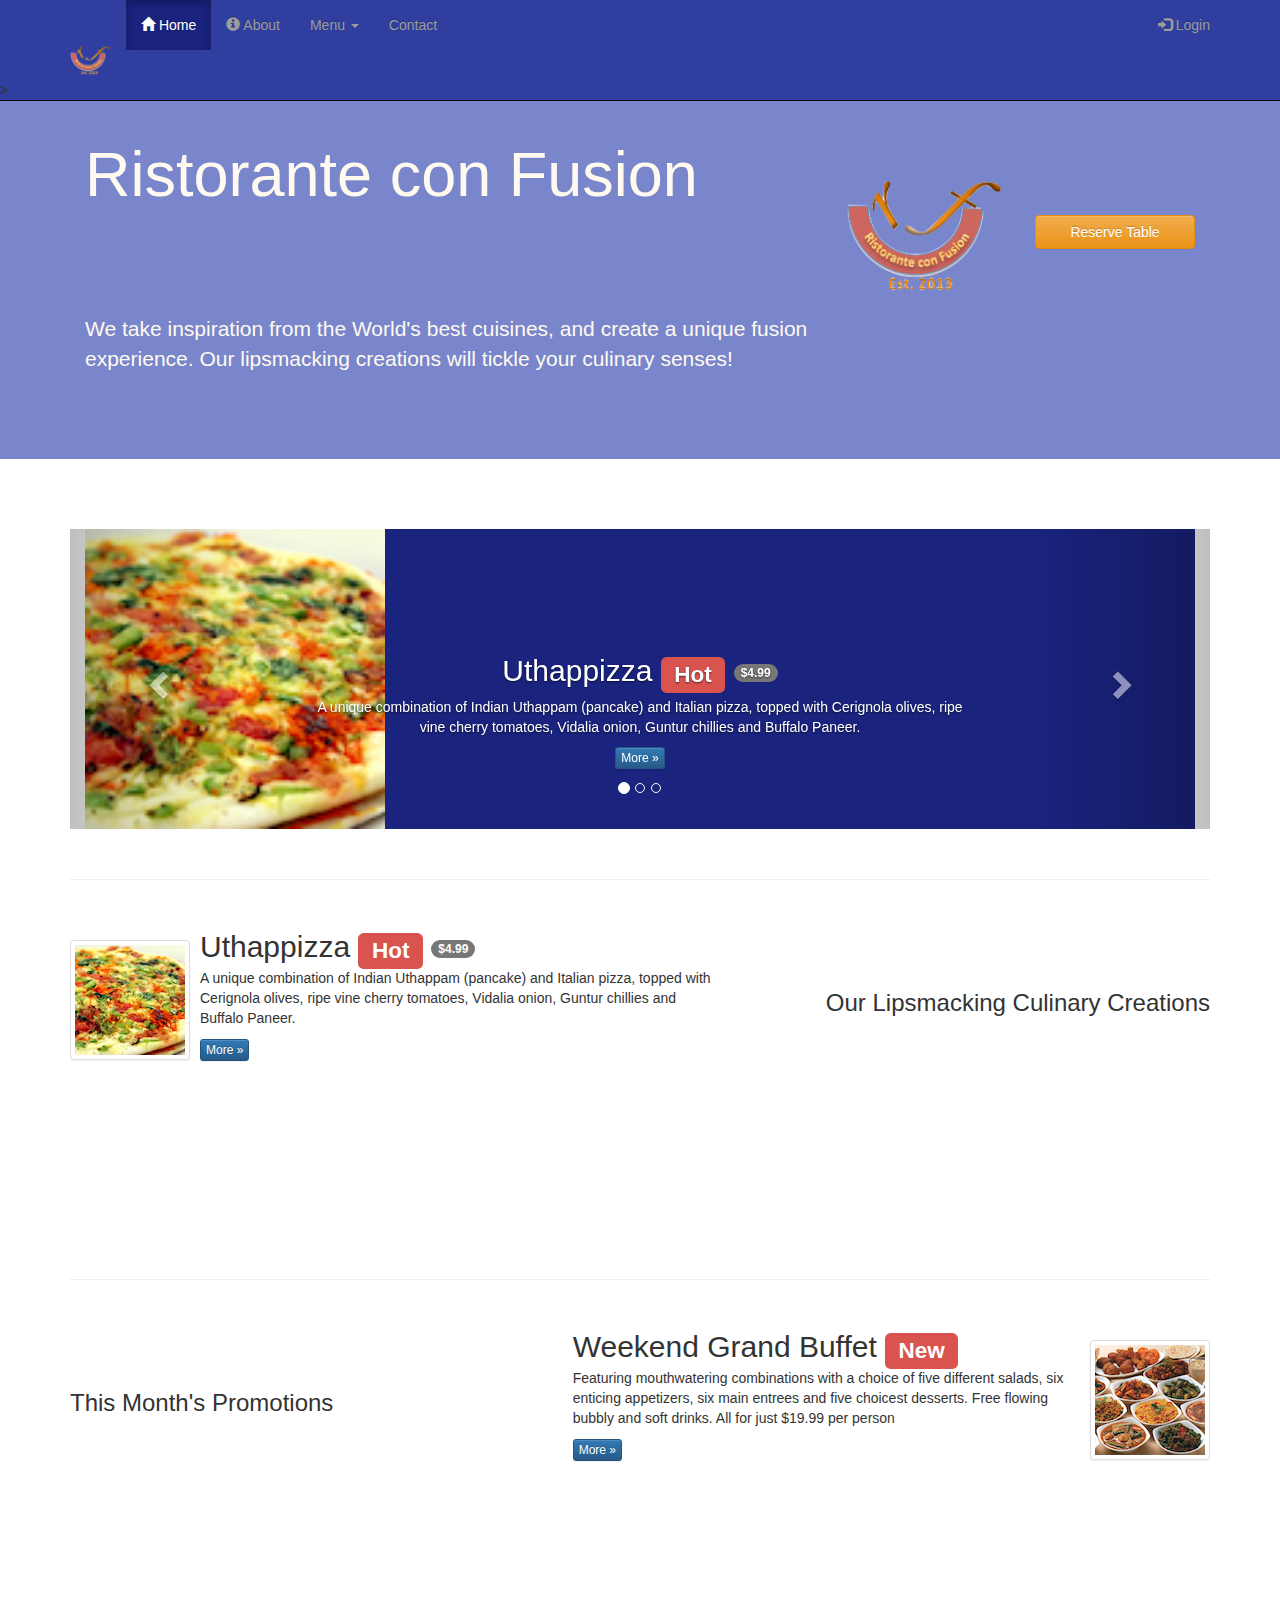
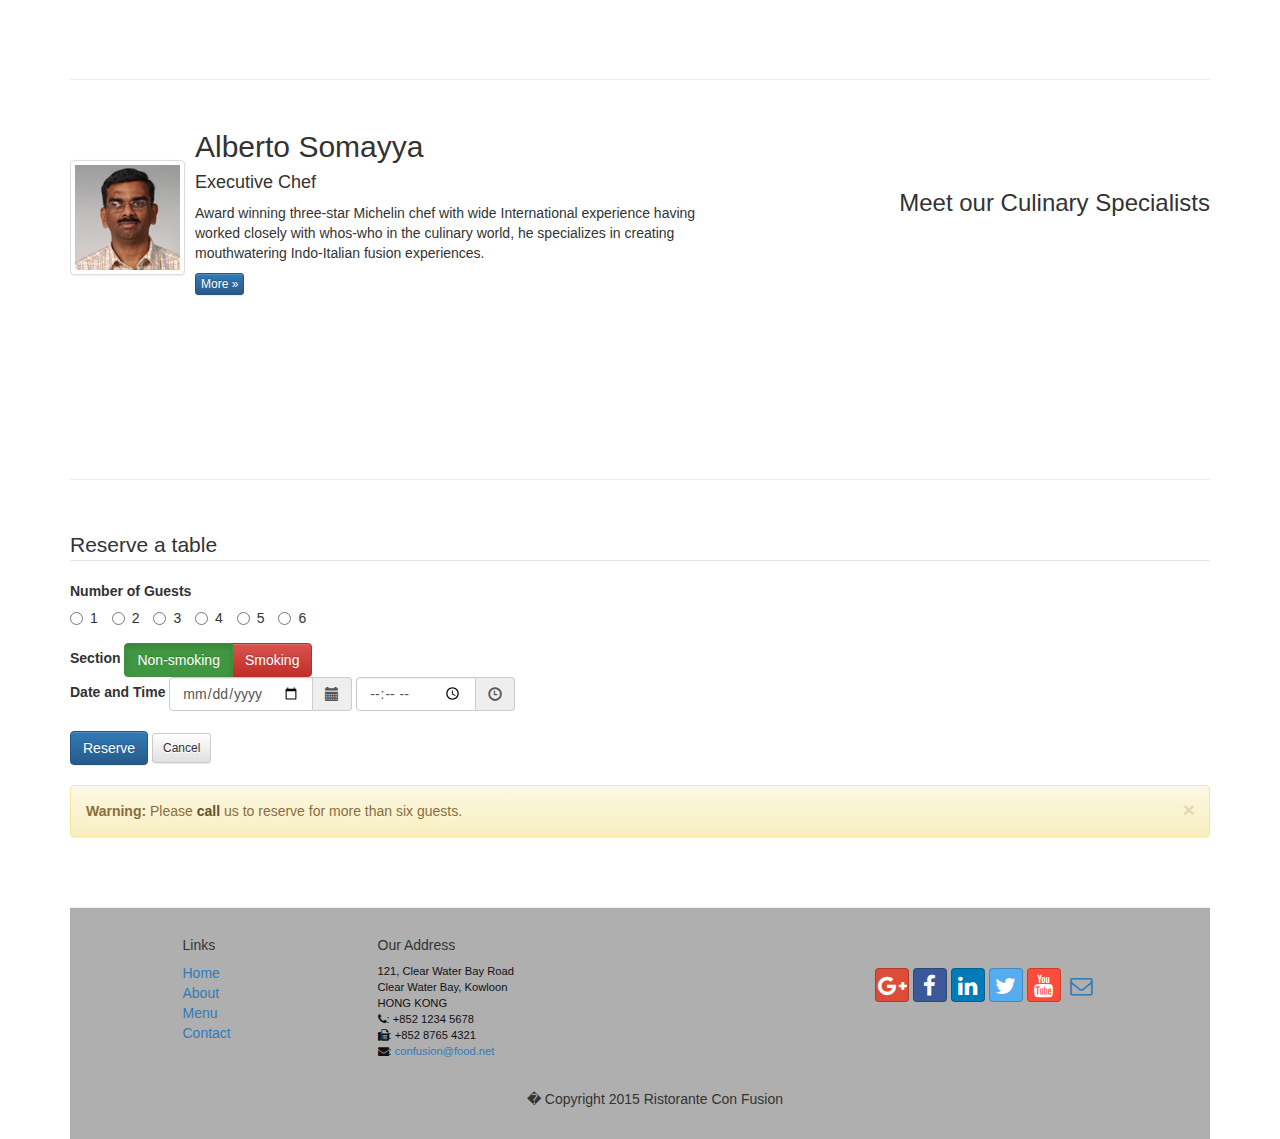
<file: index.html>
<!DOCTYPE html>
<html lang="en">

<head>
	<meta charset="utf-8">
    <meta http-equiv="X-UA-Compatible" content="IE=edge">
    <meta name="viewport" content="width=device-width, initial-scale=1">
    <title>Ristorante Con Fusion</title>
    <link href="css/bootstrap.min.css" rel="stylesheet">
    <link href="css/bootstrap-theme.min.css" rel="stylesheet">
    <link href="css/font-awesome.min.css" rel="stylesheet">
    <link href="css/bootstrap-social.css" rel="stylesheet">
    <link href="css/mystyles.css" rel="stylesheet">
</head>

<body>

    <nav class="navbar navbar-inverse navbar-fixed-top" role="navigation">
        <div class="container">
            <div class="navbar-header">
                <button type="button" class="navbar-toggle collapsed" data-toggle="collapse" data-target="#navbar" aria-expanded="false" aria-controls="navbar">
                    <span class="sr-only">Toggle navigation</span>
                    <span class="icon-bar"></span>
                    <span class="icon-bar"></span>
                    <span class="icon-bar"></span>
                </button>
                <p>&nbsp;</p>
                <p><a class="navbar-brand" href="index.html"><img src="img/logo.png" height=30 width=41></a></p>
            </div>
            <div id="navbar" class="navbar-collapse collapse">
                <ul class="nav navbar-nav">
                    <li class="active"><a href="index.html"><span class="glyphicon glyphicon-home" aria-hidden="true"></span> Home</a></li>
                    <li><a href="aboutus.html"><span class="glyphicon glyphicon-info-sign"
                         aria-hidden="true"></span> About</a></li>
                    <li class="dropdown">
                        <a href="#" class="dropdown-toggle" data-toggle="dropdown"
                         role="button" aria-haspopup="true" aria-expanded="false">
                         Menu <span class="caret"></span></a>
                        <ul class="dropdown-menu">
                            <li><a href="#">Appetizers</a></li>
                            <li><a href="#">Main Courses</a></li>
                            <li><a href="#">Desserts</a></li>
                            <li><a href="#">Drinks</a></li>
                            <li role="separator" class="divider"></li>
                            <li class="dropdown-header">Specials</li>
                            <li><a href="#">Lunch Buffet</a></li>
                            <li><a href="#">Weekend Brunch</a></li>
                        </ul>
                    </li>
                    <li><a href="contactus.html">Contact</a></li>
                </ul>
				<ul class='nav navbar-nav navbar-right'>
                	<li><a href="#" onclick="loadLogin()">
                    <span class="glyphicon glyphicon-log-in"></span> Login</a>
                    </li>
                </ul>
            </div>
        </div>>
    </nav>  

    <header class="jumbotron">

        <!-- Main component for a primary marketing message or call to action -->

        <div class="container">
        	
            <div class="row row-header">
                <div class="col-xs-12 col-sm-8">
                    <h1>Ristorante con Fusion</h1>
                    <p style="padding:40px;"></p>
                    <p>We take inspiration from the World's best cuisines, and create a unique fusion experience. Our lipsmacking creations will tickle your culinary senses!</p>
                </div>
                <div class="col-xs-12 col-sm-2">
                    <p style="padding:20px;"></p>
                    <img src="img/logo.png" class="img-responsive">
				</div>
				<div class="col-xs-12 col-sm-2">
					<p style="padding:40px;"></p>
                    
					<a class="btn btn-warning btn-block" role="button" href="#"
onclick="openModal()">Reserve Table</a>
                </div>
            </div>
        </div>
    </header><br>
		
    <div class="container">
    <div class="row row-content">
            	<div class="col-xs-12">
                	<div id="mycarousel" class="carousel slide" data-ride="carousel">
                    	<!-- Indicators -->
                			<ol class="carousel-indicators">
                    			<li data-target="#mycarousel" data-slide-to="0" class="active"></li>
                    			<li data-target="#mycarousel" data-slide-to="1"></li>
                    			<li data-target="#mycarousel" data-slide-to="2"></li>
               				 </ol>
                    	<div class="carousel-inner" role="listbox">
                        	<div class="item active">
                           		<img class="img-responsive"
                        		 src="img/uthappizza.png" alt="Uthappizza">
                        			<div class="carousel-caption">
                        		<h2>Uthappizza  <span class="label label-danger">Hot</span> <span class="badge">$4.99</span></h2>
                        		<p>A unique combination of Indian Uthappam (pancake) and
                          Italian pizza, topped with Cerignola olives, ripe vine
                          cherry tomatoes, Vidalia onion, Guntur chillies and
                          Buffalo Paneer.</p>
                       	 	<p><a class="btn btn-primary btn-xs" href="#">More &raquo;</a></p>
                        	</div>
                            </div>
                       		<div class="item">
                            	<img class="img-responsive" src="img/buffet.png" alt="Buffet"/>
                            	<div class="carousel-caption">
                        		<h2>Weekend Grand Buffet <span class="label label-danger label-xs">New</span></h2>
                                	<p>Featuring mouthwatering combinations with a choice of five different salads, six enticing appetizers, six main 			entrees and five choicest desserts. Free flowing bubbly and soft drinks. All for just $19.99 per person </p>
                					<p><a class="btn btn-primary btn-xs" href="#">More &raquo;</a></p>
                            	</div>
                            </div>
                            <div class="item">
                            	<img class="img-responsive" src="img/alberto.png" alt="Alberto Somaya"/>
                                <div class="carousel-caption">
                                 	<h2>Alberto Somayya</h2>
                        			<h4>Executive Chef</h4>
                        			<p>Award winning three-star Michelin chef with wide
                         International experience having worked closely with
                         whos-who in the culinary world, he specializes in
                          creating mouthwatering Indo-Italian fusion experiences.
                         			</p>
                        			<p><a class="btn btn-primary btn-xs" href="#">More &raquo;</a></p>
                                </div>
                            </div>
                        </div>
                    </div>
                              <!-- Controls -->
                <a class="left carousel-control" href="#mycarousel" role="button" data-slide="prev">
                    <span class="glyphicon glyphicon-chevron-left" aria-hidden="true"></span>
                    <span class="sr-only">Previous</span>
                </a>
                <a class="right carousel-control" href="#mycarousel" role="button" data-slide="next">
                    <span class="glyphicon glyphicon-chevron-right" aria-hidden="true"></span>
                    <span class="sr-only">Next</span>
                </a>
                </div>
            </div>
            
 
        <div class="row row-content">
            <div class="media">
                    <div class="media-left media-middle">
                        <a href="#"><img class="media-object img-thumbnail" src="img/uthappizza.png" alt="Uthappizza"></a>
                    </div>
                    <div class="media-body">
                        <h2 class="media-heading">Uthappizza <span class="label label-danger">Hot</span> <span class="badge">$4.99</span></h2>
                        <p>A unique combination of Indian Uthappam (pancake) and
                          Italian pizza, topped with Cerignola olives, ripe vine
                          cherry tomatoes, Vidalia onion, Guntur chillies and
                          Buffalo Paneer.</p>
                        <p><a class="btn btn-primary btn-xs" href="#">More &raquo;</a></p>
                    </div>
				<div class="media-body">
					<p style="padding:20px;"></p>
					<h3 align=right>Our Lipsmacking Culinary Creations</h3>
				</div>
			</div>
        </div>

		<div class="row row-content">
        <div class="media">
            <div class="media-body">
				<p style="padding:20px;"></p>
                <h3>This Month's Promotions</h3>
            </div>
            <div class="media-body">
                <h2 class="media-heading">Weekend Grand Buffet <span class="label label-danger">New</span></h2>
				<p>Featuring mouthwatering combinations with a choice of five different salads, six enticing appetizers, six main entrees and five choicest desserts. Free flowing bubbly and soft drinks. All for just $19.99 per person </p>
                <p><a class="btn btn-primary btn-xs" href="#">More &raquo;</a></p>
            </div>
			<div class="media-right media-middle">
                <a href="#"><img class="media-object img-thumbnail" src="img/buffet.png" alt="Buffet"></a>
            </div>
        </div>
		</div>
		
        <div class="row row-content">
		<div class="media">
                    <div class="media-left media-middle">
                        <a href="#">
                        <img class="media-object img-thumbnail"
                         src="img/alberto.png" alt="Alberto Somayya">
                        </a>
                    </div>
                    <div class="media-body">
                        <h2 class="media-heading">Alberto Somayya</h2>
                        <h4>Executive Chef</h4>
                        <p>Award winning three-star Michelin chef with wide
                         International experience having worked closely with
                         whos-who in the culinary world, he specializes in
                          creating mouthwatering Indo-Italian fusion experiences.
                         </p>
                        <p><a class="btn btn-primary btn-xs" href="#">More &raquo;</a></p>
                    </div>
					<div class="media-body">
						<p style="padding:20px;"></p>
						<h3 align=right>Meet our Culinary Specialists</h3>
					</div>
                </div>
        </div>
      <div class="row row-content">
       <form>
       				<legend> Reserve a table </legend>
          			<label for="#numberOfGuests">Number of Guests</label>			
					<div id="numberOfGuests" class="form-group">										
						<label class="radio-inline">
						<input type="radio" name="optionsRadios" id="optionsRadios1" value="option1">1
						</label>	
						
						<label class="radio-inline">
						<input type="radio" name="optionsRadios" id="optionsRadios2" value="option2">2
						</label>	
					
						<label class="radio-inline">
						<input type="radio" name="optionsRadios" id="optionsRadios3" value="option3">3
						</label>	
						
						<label class="radio-inline">
						<input type="radio" name="optionsRadios" id="optionsRadios4" value="option4">4
						</label>	
					
						<label class="radio-inline">
						<input type="radio" name="optionsRadios" id="optionsRadios5" value="option5">5
						</label>	
					
						<label class="radio-inline">
						<input type="radio" name="optionsRadios" id="optionsRadios6" value="option6">6
						</label>	
					</div>
                    <label for="#section">Section</label>
                    <div id="section" class="btn-group" data-toggle="buttons">
  						<label class="btn btn-success active">
    						<input type="checkbox" autocomplete="off" checked> Non-smoking
  						</label>
  						<label class="btn btn-danger">
    						<input type="checkbox" autocomplete="off"> Smoking
  						</label>
					</div>
                    
					<div id="dateAndTime" class="form-inline">
                    <label for="#dateAndTime">Date and Time</label>
                     <div class="input-group">							
						<input type="date" class="form-control" id="date" placeholder="Date">
                        <div class="input-group-addon"><span class="glyphicon glyphicon-calendar" aria-hidden="true"></span></div>
                    </div>
                    <div class="input-group">					
						<input type="time" class="form-control" id="time" placeholder="Time">
                        <div class="input-group-addon"><span class="glyphicon glyphicon-time" aria-hidden="true"></span></div>
                    </div>
					</div>
					<br>
					<button	type="submit" class="btn btn-primary">Reserve</button>
                    <button type="button" class="btn btn-default btn-sm"
                       data-dismiss="modal">Cancel</button>
				</form><br>
				<div class="alert alert-warning alert-dismissible" role="alert" >
					<button type="button" class="close" data-dismiss="alert" aria-label="Close"><span aria-hidden="true">&times;</span></button>
					<strong>Warning:</strong> Please <a	href="tel:+85212345678"	class="alert-link">call</a> us to reserve for more than six guests.
				</div>
			</div>	
		<footer class="row-footer">
        <div class="container">
            <div class="row">             
                <div class="col-xs-5 col-xs-offset-1 col-sm-2 col-sm-offset-1">
                    <h5>Links</h5>
                    <ul class="list-unstyled">
                        <li><a href="index.html">Home</a></li>
                        <li><a href="#">About</a></li>
                        <li><a href="#">Menu</a></li>
                        <li><a href="#">Contact</a></li>
                    </ul>
                </div>
                <div class="col-xs-6 col-sm-5">
                    <h5>Our Address</h5>
                    <address>
		              121, Clear Water Bay Road<br>
		              Clear Water Bay, Kowloon<br>
		              HONG KONG<br>
		              <i class="fa fa-phone"></i>: +852 1234 5678<br>
		              <i class="fa fa-fax"></i>: +852 8765 4321<br>
		              <i class="fa fa-envelope"></i>: 
                        <a href="mailto:confusion@food.net">confusion@food.net</a>
		           </address>
                </div>
                <div class="col-xs-12 col-sm-4">
                    <div class="nav navbar-nav" style="padding: 40px 10px;">
                        <a class="btn btn-social-icon btn-google-plus" href="http://google.com/+"><i class="fa fa-google-plus"></i></a>
                        <a class="btn btn-social-icon btn-facebook" href="http://www.facebook.com/profile.php?id="><i class="fa fa-facebook"></i></a>
                        <a class="btn btn-social-icon btn-linkedin" href="http://www.linkedin.com/in/"><i class="fa fa-linkedin"></i></a>
                        <a class="btn btn-social-icon btn-twitter" href="http://twitter.com/"><i class="fa fa-twitter"></i></a>
                        <a class="btn btn-social-icon btn-youtube" href="http://youtube.com/"><i class="fa fa-youtube"></i></a>
                        <a class="btn btn-social-icon" href="mailto:"><i class="fa fa-envelope-o"></i></a>
                    </div>
                </div>
                <div class="col-xs-12">
                    <p style="padding:10px;"></p>
                    <p align=center>� Copyright 2015 Ristorante Con Fusion</p>
                </div>
            </div>
        </div>
    </footer>

</html>
</file>
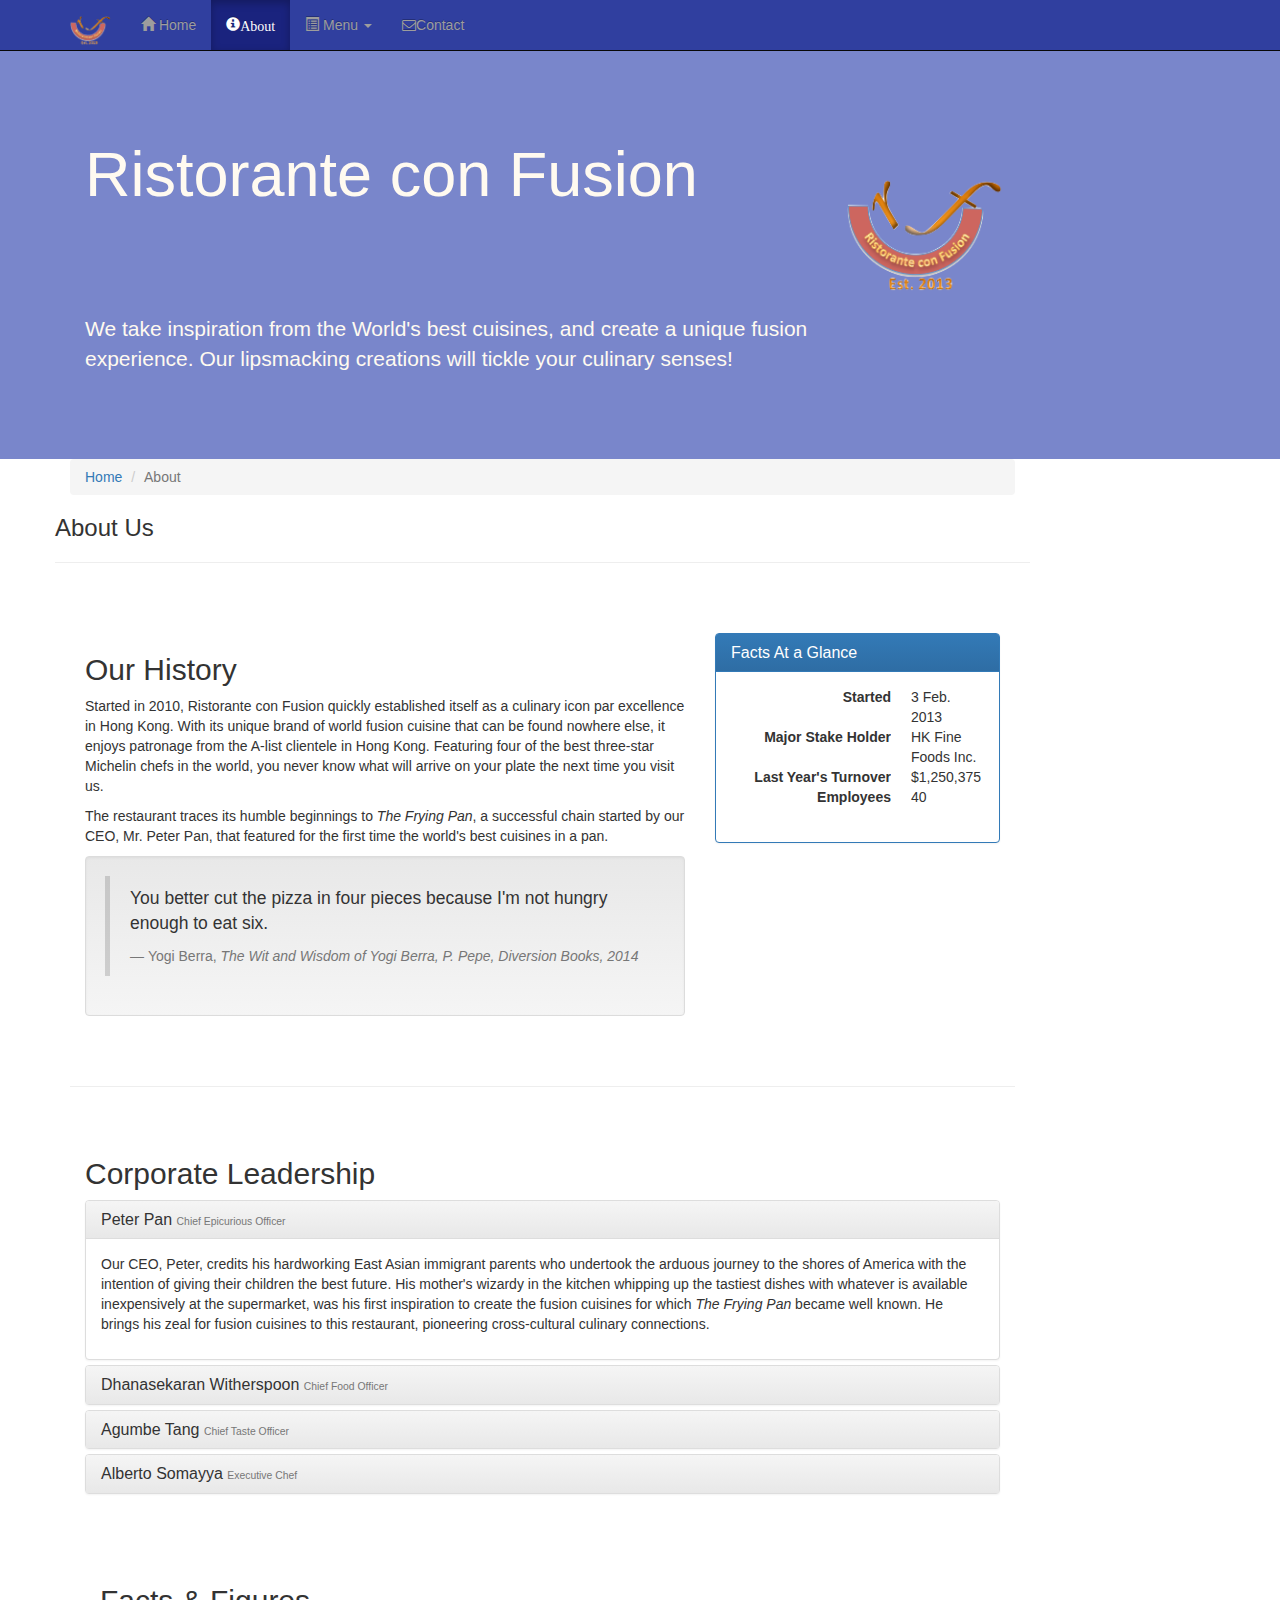
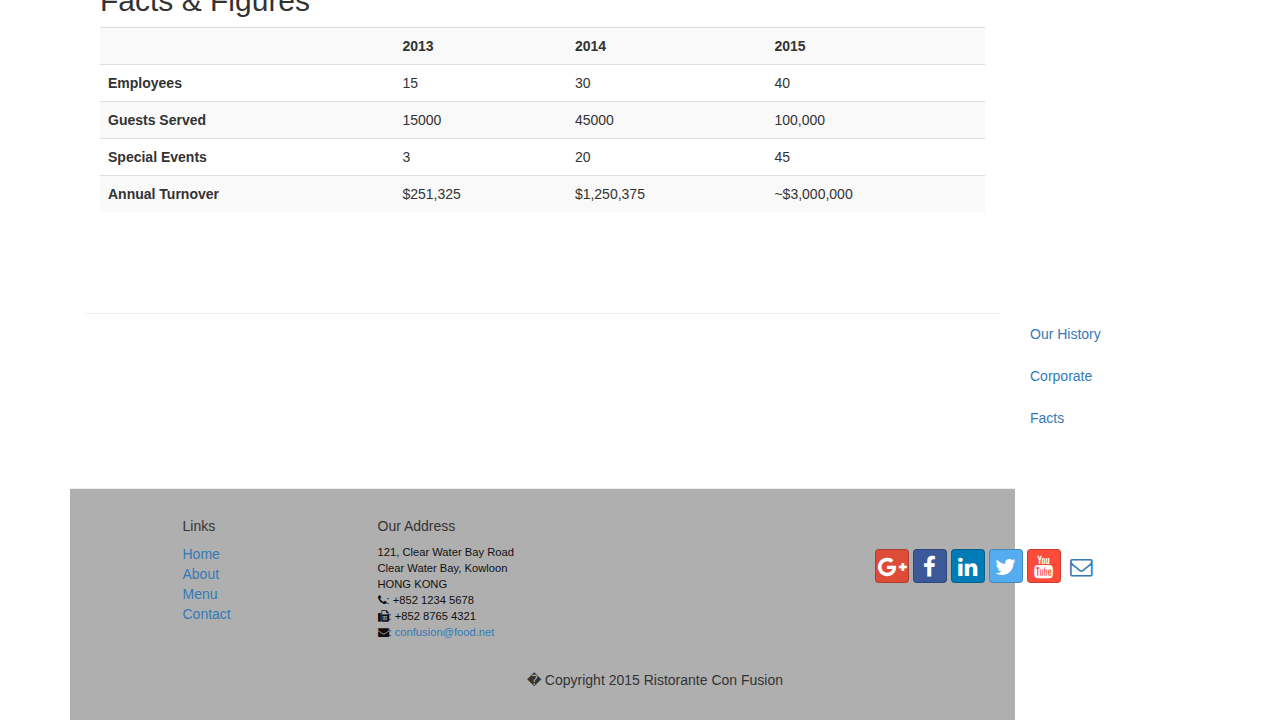
<file: aboutus.html>
<!DOCTYPE html>
<html lang="en">

<head>
  <meta charset="utf-8">
  <meta http-equiv="X-UA-Compatible" content="IE=edge">
  <meta name="viewport" content="width=device-width,initial-scale=1">
    <title>Ristorante Con Fusion</title>
    <link href="css/bootstrap.min.css" rel="stylesheet">
    <link href="css/bootstrap-theme.min.css" rel="stylesheet">
    <link href="css/font-awesome.min.css" rel="stylesheet">
    <link href="css/bootstrap-social.css" rel="stylesheet">
    <link href="css/mystyles.css" rel="stylesheet">

    <!-- HTML5 shim and Respond.js for IE8 support of HTML5 elements and media queries -->
    <!-- WARNING: Respond.js doesn't work if you view the page via file:// -->
    <!--[if lt IE 9]>
      <script src="https://oss.maxcdn.com/html5shiv/3.7.2/html5shiv.min.js"></script>
      <script src="https://oss.maxcdn.com/respond/1.4.2/respond.min.js"></script>
    <![endif]-->
</head>

<body data-spy="scroll" data-target="#myScrollspy" data-offset="200">
    <nav class="navbar navbar-inverse navbar-fixed-top" role="navigation">
        <div class="container">
            <div class="navbar-header">
                <button type="button" class="navbar-toggle collapsed" data-toggle="collapse" data-target="#navbar" aria-expanded="false" aria-controls="navbar">
                    <span class="sr-only">Toggle navigation</span>
                    <span class="icon-bar"></span>
                    <span class="icon-bar"></span>
                    <span class="icon-bar"></span>
                </button>
             <a class="navbar-brand" href="index.html"><img src="img/logo.png" height=30 width=41/></a>
            </div>
            <div id="navbar" class="navbar-collapse collapse">
                <ul class="nav navbar-nav">
                    <li><a href="index.html"><span class="glyphicon glyphicon-home"
                         aria-hidden="true"></span> Home</a></li>
                    <li class="active"><a href="aboutus.html"><span class="glyphicon glyphicon-info-sign" aria-hidden="true">About</span></a></li>
                    <li class="dropdown">
                        <a href="#" class="dropdown-toggle" data-toggle="dropdown"
                         role="button" aria-haspopup="true" aria-expanded="false"><span class="glyphicon glyphicon-list-alt"></span>
                         Menu <span class="caret"></span></a>
                        <ul class="dropdown-menu">
                            <li><a href="#">Appetizers</a></li>
                            <li><a href="#">Main Courses</a></li>
                            <li><a href="#">Desserts</a></li>
                            <li><a href="#">Drinks</a></li>
                            <li role="separator" class="divider"></li>
                            <li class="dropdown-header">Specials</li>
                            <li><a href="#">Lunch Buffet</a></li>
                            <li><a href="#">Weekend Brunch</a></li>
                        </ul>
                    </li>
                    <li><a href="contactus.html"><i class="fa fa-envelope-o"></i>Contact</a></li>
                </ul>
            </div>
        </div>
    </nav>  
    <header class="jumbotron">

        <!-- Main component for a primary marketing message or call to action -->

        <div class="container">
            <div class="row row-header">
                <div class="col-xs-12 col-sm-8">
                    <h1>Ristorante con Fusion</h1>
                    <p style="padding:40px;"></p>
                    <p>We take inspiration from the World's best cuisines, and create a unique fusion experience. Our lipsmacking creations will tickle your culinary senses!</p>
                </div>
                <div class="col-xs-12 col-sm-2">
                    <p style="padding:20px;"></p>
                    <img src="img/logo.png" class="img-responsive">
                </div>
                </div>
            </div>
        </div>
    </header>

    <div class="container">
    	<div class="row">
 			<div class="col-xs-12 col-sm-10">
        		<div class="row">
            		<div class="col-xs-12">
                <ol class="breadcrumb">
  		<li><a href="index.html">Home</a></li>
  		<li class="active">About</li>
	</ol>
            </div>
      		
               <h3>About Us</h3>
               <hr>
            </div>
        
 
        <div id="history" class="row row-content">
			<div class="col-xs-12 col-sm-6 col-lg-8">
            	<div>
                <h2>Our History</h2>
                <p>Started in 2010, Ristorante con Fusion quickly established itself as a culinary icon par excellence in Hong Kong. With its unique brand of world fusion cuisine that can be found nowhere else, it enjoys patronage from the A-list clientele in Hong Kong.  Featuring four of the best three-star Michelin chefs in the world, you never know what will arrive on your plate the next time you visit us.</p>
                <p>The restaurant traces its humble beginnings to <em>The Frying Pan</em>, a successful chain started by our CEO, Mr. Peter Pan, that featured for the first time the world's best cuisines in a pan.</p>
            	</div>
           
                <div class="well">
                    <blockquote>
                        <p>You better cut the pizza in four pieces because
                            I'm not hungry enough to eat six.</p>
                        <footer>Yogi Berra,
                          <cite>The Wit and Wisdom of Yogi Berra,
                            P. Pepe, Diversion Books, 2014</cite>
                        </footer>
                    </blockquote>
                </div>
			</div>
            <div class="col-xs-12 col-sm-6 col-lg-4">
               <div class="panel panel-primary">
                    <div class="panel-heading">
                        <h3 class="panel-title">Facts At a Glance</h3>
                    </div>
                    <div class="panel-body">
                        <dl class="dl-horizontal">
                            <dt>Started</dt>
                            <dd>3 Feb. 2013</dd>
                            <dt>Major Stake Holder</dt>
                            <dd>HK Fine Foods Inc.</dd>
                            <dt>Last Year's Turnover</dt>
                            <dd>$1,250,375</dd>
                            <dt>Employees</dt>
                            <dd>40</dd>
                       </dl>
                    </div>
                </div>
             </div>
       </div>
	
    

        <div id="corporate" class="row row-content">
	<div class="col-xs-12">
            <div>
                <h2>Corporate Leadership</h2>
                
              <div class="panel-group" id="accordion" role="tablist" aria-multiselectable="true">
              		<div class="panel panel-default">
                        <div class="panel-heading" role="tab" id="headingPeter">
                            <h3 class="panel-title">
                                <a role="button" data-toggle="collapse"
                                     data-parent="#accordion" href="#peter"
                                     aria-expanded="true" aria-controls="peter">
                                    Peter Pan <small>Chief Epicurious Officer</small></a>
                            </h3>
                        </div>
                        <div role="tabpanel" class="panel-collapse collapse in"
                             id="peter"    aria-labelledby="headingPeter">
                            <div class="panel-body">
                <p>Our CEO, Peter, credits his hardworking East Asian immigrant parents who undertook the arduous journey to the shores of America with the intention of giving their children the best future. His mother's wizardy in the kitchen whipping up the tastiest dishes with whatever is available inexpensively at the supermarket, was his first inspiration to create the fusion cuisines for which <em>The Frying Pan</em> became well known. He brings his zeal for fusion cuisines to this restaurant, pioneering cross-cultural culinary connections.</p>
                </div>
               </div
               >
              </div>
                <div class="panel panel-default">
                        <div class="panel-heading" role="tab" id="headingDanny">
                            <h3 class="panel-title">
                                <a class="collapsed" role="button" data-toggle="collapse"
                                     data-parent="#accordion" href="#danny"
                                     aria-expanded="false" aria-controls="danny">Dhanasekaran Witherspoon <small>Chief Food Officer</small></a>
                                     </h3>
                        </div>
                  <div role="tabpanel" class="panel-collapse collapse"
                             id="danny"    aria-labelledby="headingDanny">
                            <div class="panel-body">
                <p>Our CFO, Danny, as he is affectionately referred to by his colleagues, comes from a long established family tradition in farming and produce. His experiences growing up on a farm in the Australian outback gave him great appreciation for varieties of food sources. As he puts it in his own words, <em>Everything that runs, wins, and everything that stays, pays!</em></p>
              </div>
            </div>
          </div>
               <div class="panel panel-default">
                        <div class="panel-heading" role="tab" id="headingAgumbe">
                            <h3 class="panel-title">
                                <a class="collapsed" role="button" data-toggle="collapse"
                                     data-parent="#accordion" href="#agumbe"
                                     aria-expanded="false" aria-controls="agumbe">
                                    Agumbe Tang <small>Chief Taste Officer</small></a>
                            </h3>
                        </div>
                        <div role="tabpanel" class="panel-collapse collapse"
                             id="agumbe"    aria-labelledby="headingAgumbe">
                            <div class="panel-body">
                <p>Blessed with the most discerning gustatory sense, Agumbe, our CFO, personally ensures that every dish that we serve meets his exacting tastes. Our chefs dread the tongue lashing that ensues if their dish does not meet his exacting standards. He lives by his motto, <em>You click only if you survive my lick.</em></p>
                </div>
               </div>
              </div>
                <div class="panel panel-default">
                        <div class="panel-heading" role="tab" id="headingAlberto">
                            <h3 class="panel-title">
                                <a class="collapsed" role="button" data-toggle="collapse"
                                     data-parent="#accordion" href="#alberto"
                                     aria-expanded="false" aria-controls="alberto">
                                    Alberto Somayya <small>Executive Chef</small></a>
                            </h3>
                        </div>
                        <div role="tabpanel" class="panel-collapse collapse"
                             id="alberto"    aria-labelledby="headingAlberto">
                            <div class="panel-body">
                <p>Award winning three-star Michelin chef with wide International experience having worked closely with whos-who in the culinary world, he specializes in creating mouthwatering Indo-Italian fusion experiences. He says, <em>Put together the cuisines from the two craziest cultures, and you get a winning hit! Amma Mia!</em></p>
                	</div>
            	</div>
              </div>
            </div>
 <div id="facts" class="row row-content">
            <div class="col-xs-12">
                <h2>Facts &amp; Figures</h2>
                 <div class="table-responsive">
                <table class="table table-striped">
                    <tr>
                        <td>&nbsp;</td>
                        <th>2013</th>
                        <th>2014</th>
                        <th>2015</th>
                    </tr>
                    <tr>
                        <th>Employees</th>
                        <td>15</td>
                        <td>30</td>
                        <td>40</td>
                    </tr>
                    <tr>
                        <th>Guests Served</th>
                        <td>15000</td>
                        <td>45000</td>
                        <td>100,000</td>
                    </tr>
                    <tr>
                        <th>Special Events</th>
                        <td>3</td>
                        <td>20</td>
                        <td>45</td>
                    </tr>
                    <tr>
                        <th>Annual Turnover</th>
                        <td>$251,325</td>
                        <td>$1,250,375</td>
                        <td>~$3,000,000</td>
                    </tr>
                </table>
                </div>
            </div>
         </div>
   	</div>
       <nav class="hidden-xs col-sm-2 col-sm-push-12" id="myScrollspy">
            <ul class="nav nav-pills nav-stacked" data-spy="affix" data-offset-top="400">
                <li><a href="#history">Our History</a></li>
                <li><a href="#corporate">Corporate</a></li>
                <li><a href="#facts">Facts</a></li>
            </ul>
        </nav>
  </div> 
       
</div>

    <footer class="row-footer">
        <div class="container">
            <div class="row">             
                <div class="col-xs-5 col-xs-offset-1 col-sm-2 col-sm-offset-1">
                    <h5>Links</h5>
                    <ul class="list-unstyled">
                        <li><a href="index.html">Home</a></li>
                        <li><a href="aboutus.html">About</a></li>
                        <li><a href="#">Menu</a></li>
                        <li><a href="#">Contact</a></li>
                    </ul>
                </div>
                <div class="col-xs-6 col-sm-5">
                    <h5>Our Address</h5>
                    <address>
		              121, Clear Water Bay Road<br>
		              Clear Water Bay, Kowloon<br>
		              HONG KONG<br>
		              <i class="fa fa-phone"></i>: +852 1234 5678<br>
		              <i class="fa fa-fax"></i>: +852 8765 4321<br>
		              <i class="fa fa-envelope"></i>: 
                        <a href="mailto:confusion@food.net">confusion@food.net</a>
		           </address>
                </div>
                <div class="col-xs-12 col-sm-4">
                    <div class="nav navbar-nav" style="padding: 40px 10px;">
                        <a class="btn btn-social-icon btn-google-plus" href="http://google.com/+"><i class="fa fa-google-plus"></i></a>
                        <a class="btn btn-social-icon btn-facebook" href="http://www.facebook.com/profile.php?id="><i class="fa fa-facebook"></i></a>
                        <a class="btn btn-social-icon btn-linkedin" href="http://www.linkedin.com/in/"><i class="fa fa-linkedin"></i></a>
                        <a class="btn btn-social-icon btn-twitter" href="http://twitter.com/"><i class="fa fa-twitter"></i></a>
                        <a class="btn btn-social-icon btn-youtube" href="http://youtube.com/"><i class="fa fa-youtube"></i></a>
                        <a class="btn btn-social-icon" href="mailto:"><i class="fa fa-envelope-o"></i></a>
                    </div>
                </div>
                <div class="col-xs-12">
                    <p style="padding:10px;"></p>
                    <p align=center>� Copyright 2015 Ristorante Con Fusion</p>
                </div>
            </div>
        </div>
    </footer>
    <!-- jQuery (necessary for Bootstrap's JavaScript plugins) -->
    <script src="https://ajax.googleapis.com/ajax/libs/jquery/1.11.3/jquery.min.js"></script>
    <!-- Include all compiled plugins (below), or include individual files as needed -->
    <script src="js/bootstrap.min.js"></script>
</body>

</html>
</file>
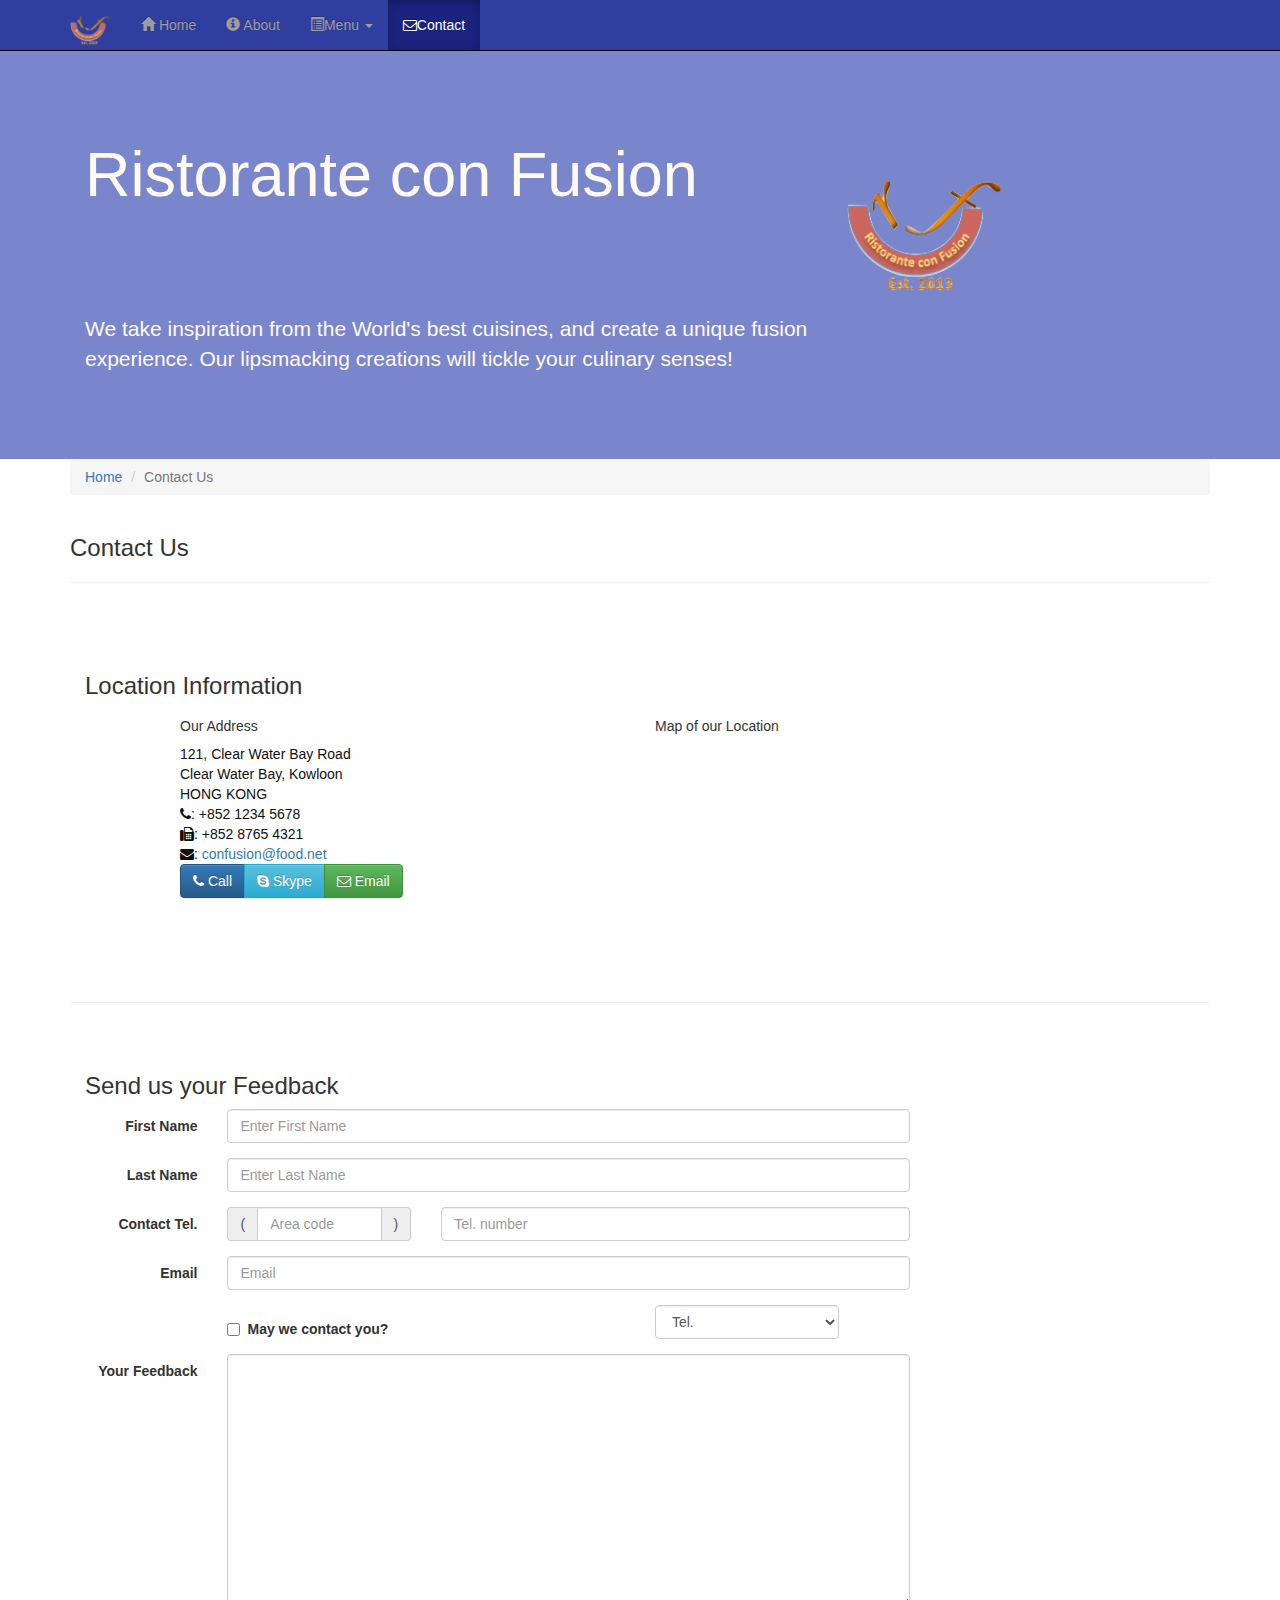
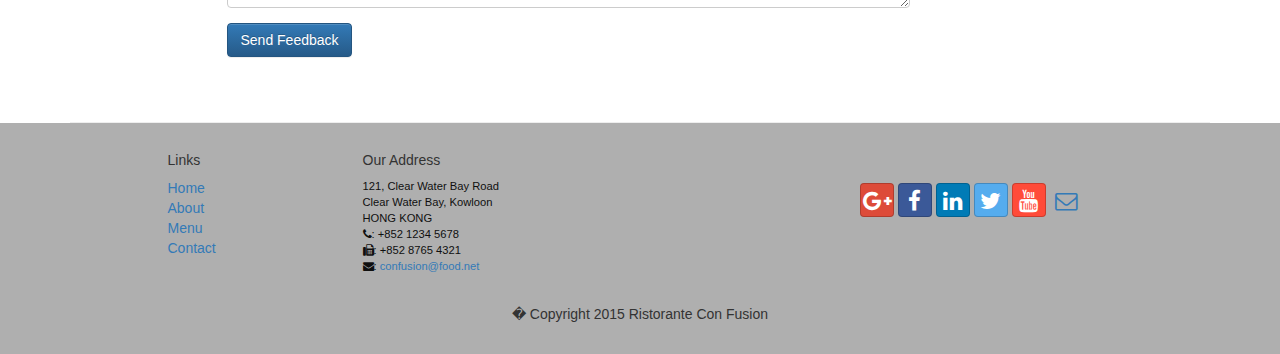
<file: contactus.html>
<!DOCTYPE html>
<html lang="en">

<head>
     <meta charset="utf-8">
    <meta http-equiv="X-UA-Compatible" content="IE=edge">
    <meta name="viewport" content="width=device-width, initial-scale=1">
    <!-- The above 3 meta tags *must* come first in the head; any other head 
         content must come *after* these tags -->
    <title>Ristorante Con Fusion: About Us</title>
        <!-- Bootstrap -->
    <link href="css/bootstrap.min.css" rel="stylesheet">
    <link href="css/bootstrap-theme.min.css" rel="stylesheet">
    <link href="css/font-awesome.min.css" rel="stylesheet">
    <link href="css/bootstrap-social.css" rel="stylesheet">
    <link href="css/mystyles.css" rel="stylesheet">

    <!-- HTML5 shim and Respond.js for IE8 support of HTML5 elements and media queries -->
    <!-- WARNING: Respond.js doesn't work if you view the page via file:// -->
    <!--[if lt IE 9]>
      <script src="https://oss.maxcdn.com/html5shiv/3.7.2/html5shiv.min.js"></script>
      <script src="https://oss.maxcdn.com/respond/1.4.2/respond.min.js"></script>
    <![endif]-->
</head>

<body>
    <nav class="navbar navbar-inverse navbar-fixed-top" role="navigation">
        <div class="container">
            <div class="navbar-header">
                <button type="button" class="navbar-toggle collapsed" data-toggle="collapse" data-target="#navbar" aria-expanded="false" aria-controls="navbar">
                    <span class="sr-only">Toggle navigation</span>
                    <span class="icon-bar"></span>
                    <span class="icon-bar"></span>
                    <span class="icon-bar"></span>
                </button>
                 <a class="navbar-brand" href="index.html"><img src="img/logo.png" height=30 width=41/></a>
            </div>
            <div id="navbar" class="navbar-collapse collapse">
                <ul class="nav navbar-nav">
                    <li><a href="index.html"><span class="glyphicon glyphicon-home"
                         aria-hidden="true"></span> Home</a></li>
                    <li><a href="aboutus.html">
                        <span class="glyphicon glyphicon-info-sign"
                         aria-hidden="true"></span> About</a></li>
                    <li class="dropdown">
                        <a href="#" class="dropdown-toggle" data-toggle="dropdown"
                         role="button" aria-haspopup="true" aria-expanded="false"> 
                      <span class="glyphicon glyphicon-list-alt" aria-hidden="true"> </span>Menu <span class="caret"> </span></a>
                        <ul class="dropdown-menu">
                            <li><a href="#">Appetizers</a></li>
                            <li><a href="#">Main Courses</a></li>
                            <li><a href="#">Desserts</a></li>
                            <li><a href="#">Drinks</a></li>
                            <li role="separator" class="divider"></li>
                            <li class="dropdown-header">Specials</li>
                            <li><a href="#">Lunch Buffet</a></li>
                            <li><a href="#">Weekend Brunch</a></li>
                        </ul>
                    </li>
                    <li class="active"><a href="contactus.html"><i class="fa fa-envelope-o"></i>Contact</a></li>
                </ul>
            </div>
        </div>
    </nav>  
    <header class="jumbotron">

        <!-- Main component for a primary marketing message or call to action -->

        <div class="container">
            <div class="row row-header">
                <div class="col-xs-12 col-sm-8">
                    <h1>Ristorante con Fusion</h1>
                    <p style="padding:40px;"></p>
                    <p>We take inspiration from the World's best cuisines, and create a unique fusion experience. Our lipsmacking creations will tickle your culinary senses!</p>
                </div>
                <div class="col-xs-12 col-sm-2">
                    <p style="padding:20px;"></p>
                    <img src="img/logo.png" class="img-responsive">
                </div>
                </div>
            </div>
        </div>
    </header>

    <div class="container">
        <div class="row">
            <div class="col-xs-12">
               <ul class="breadcrumb">
                   <li><a href="index.html">Home</a></li>
                   <li class="active">Contact Us</li>
               </ul>
            </div>
            <div class="col-xs-12">
               <h3>Contact Us</h3>
               <hr>
            </div>
        </div>
        
        <div class="row row-content">
           <div class="col-xs-12">
              <h3>Location Information</h3> 
           </div>
            <div class="col-xs-12 col-sm-4 col-sm-offset-1">
                   <h5>Our Address</h5>
                    <address style="font-size: 100%">
		              121, Clear Water Bay Road<br>
		              Clear Water Bay, Kowloon<br>
		              HONG KONG<br>
		              <i class="fa fa-phone"></i>: +852 1234 5678<br>
		              <i class="fa fa-fax"></i>: +852 8765 4321<br>
		              <i class="fa fa-envelope"></i>: 
                        <a href="mailto:confusion@food.net">confusion@food.net</a>
		           </address>
            </div>
            <div class="col-xs-12 col-sm-6 col-sm-offset-1">
                <h5>Map of our Location</h5>
            </div>
            <div class="col-xs-12 col-sm-11 col-sm-offset-1">
                <div class="btn-group" role="group" aria-label="...">
                    <a type="button" class="btn btn-primary" href="tel:+85212345678"><i class="fa fa-phone"></i> Call</a>
                    <a type="button" class="btn btn-info"><i class="fa fa-skype"></i> Skype</a>
                    <a type="button" class="btn btn-success" href="mailto:confusion@food.net"><i class="fa fa-envelope-o"></i> Email</a>
                </div>


            </div>
        </div>

        <div class="row row-content">
           <div class="col-xs-12">
              <h3>Send us your Feedback</h3> 
           </div>
            <div class="col-xs-12 col-sm-9">
                 <form class="form-horizontal" role="form">
                    <div class="form-group">
                        <label for="firstname" class="col-sm-2 control-label">First Name</label>                        
			<div class="col-sm-10">
                        <input type="text" class="form-control" id="firstname" name="firstname" placeholder="Enter First Name">
                        </div>
                    </div>
                    <div class="form-group">
                        <label for="lastname" class="col-sm-2 control-label">Last Name</label>
                        <div class="col-sm-10">
                            <input type="text" class="form-control" id="lastname" name="lastname" placeholder="Enter Last Name">
			</div>
                    </div>
  <div class="form-group">
                        <label for="telnum" class="col-xs-12 col-sm-2 control-label">Contact Tel.</label>
                        <div class="col-xs-5 col-sm-4 col-md-3">
                            <div class="input-group">
                                <div class="input-group-addon">(</div>
                                    <input type="tel" class="form-control" id="areacode" name="areacode" placeholder="Area code">
                                <div class="input-group-addon">)</div>
                            </div>
                        </div>
                        <div class="col-xs-7 col-sm-6 col-md-7">
                                    <input type="tel" class="form-control" id="telnum" name="telnum" placeholder="Tel. number">
                        </div>
                    </div>
                    <div class="form-group">
                        <label for="emailid" class="col-sm-2 control-label">Email</label>
                        <div class="col-sm-10">
                            <input type="email" class="form-control" id="emailid" name="emailid" placeholder="Email">
                        </div>
                    </div>
                    <div class="form-group">
                       <div class="checkbox col-sm-5 col-sm-offset-2">
                            <label class="checkbox-inline">
                                <input type="checkbox" name="approve" value="">
                                <strong>May we contact you?</strong>
                            </label>
                        </div>
                        <div class="col-sm-3 col-sm-offset-1">
                            <select class="form-control">
                                <option>Tel.</option>
                                <option>Email</option>
                            </select>
                        </div>
                    </div>
                     <div class="form-group">
                        <label for="feedback" class="col-sm-2 control-label">Your Feedback</label>
                        <div class="col-sm-10">
                            <textarea class="form-control" id="feedback" name="feedback" rows="12"></textarea>
                        </div>
                    </div>
  <div class="form-group">
                        <div class="col-sm-offset-2 col-sm-10">
                            <button type="submit" class="btn btn-primary">Send Feedback</button>
                        </div>
                    </div>
                </form>
            </div>
             <div class="col-xs-12 col-sm-3">
                <p style="padding:20px;"></p>
            </div>
       </div>

    </div>

    <footer class="row-footer">
        <div class="container">
            <div class="row">             
                <div class="col-xs-5 col-xs-offset-1 col-sm-2 col-sm-offset-1">
                    <h5>Links</h5>
                    <ul class="list-unstyled">
                        <li><a href="#">Home</a></li>
                        <li><a href="#">About</a></li>
                        <li><a href="#">Menu</a></li>
                        <li><a href="#">Contact</a></li>
                    </ul>
                </div>
                <div class="col-xs-6 col-sm-5">
                    <h5>Our Address</h5>
                    <address>
		              121, Clear Water Bay Road<br>
		              Clear Water Bay, Kowloon<br>
		              HONG KONG<br>
		              <i class="fa fa-phone"></i>: +852 1234 5678<br>
		              <i class="fa fa-fax"></i>: +852 8765 4321<br>
		              <i class="fa fa-envelope"></i>: 
                        <a href="mailto:confusion@food.net">confusion@food.net</a>
		           </address>
                </div>
                <div class="col-xs-12 col-sm-4">
                    <div class="nav navbar-nav" style="padding: 40px 10px;">
                        <a class="btn btn-social-icon btn-google-plus" href="http://google.com/+"><i class="fa fa-google-plus"></i></a>
                        <a class="btn btn-social-icon btn-facebook" href="http://www.facebook.com/profile.php?id="><i class="fa fa-facebook"></i></a>
                        <a class="btn btn-social-icon btn-linkedin" href="http://www.linkedin.com/in/"><i class="fa fa-linkedin"></i></a>
                        <a class="btn btn-social-icon btn-twitter" href="http://twitter.com/"><i class="fa fa-twitter"></i></a>
                        <a class="btn btn-social-icon btn-youtube" href="http://youtube.com/"><i class="fa fa-youtube"></i></a>
                        <a class="btn btn-social-icon" href="mailto:"><i class="fa fa-envelope-o"></i></a>
                    </div>
                </div>
                <div class="col-xs-12">
                    <p style="padding:10px;"></p>
                    <p align=center>� Copyright 2015 Ristorante Con Fusion</p>
                </div>
            </div>
        </div>
    </footer>
    <!-- jQuery (necessary for Bootstrap's JavaScript plugins) -->
    <script src="https://ajax.googleapis.com/ajax/libs/jquery/1.11.3/jquery.min.js"></script>
    <!-- Include all compiled plugins (below), or include individual files as needed -->
    <script src="js/bootstrap.min.js"></script>
</body>

</html>
</file>
<file: css/mystyles.css>
.row-header {
    margin:0px auto;
    padding:0px auto;
}

.row-content {
    margin:0px auto;
    padding: 50px 0px 50px 0px;
    border-bottom: 1px ridge;
    min-height:400px;
}

.row-footer{
    background-color: #AfAfAf;
    margin:0px auto;
    padding: 20px 0px 20px 0px;
}
.jumbotron {
    padding:70px 30px 70px 30px;
    margin:0px auto;
    background: #7986CB ;
    color:floralwhite;
}

address{
    font-size:80%;
    margin:0px;
    color:#0f0f0f;
}
body {
	align: center;
    padding:50px 0px 0px 0px;
    z-index:0;
}

.navbar-inverse {
     background: #303F9F;
}

.navbar-inverse .navbar-nav > .active > a,
.navbar-inverse .navbar-nav > .active > a:hover,
.navbar-inverse .navbar-nav > .active > a:focus {
    color: #fff;
    background: #1A237E;
}

.navbar-inverse .navbar-nav > .open > a,
 .navbar-inverse .navbar-nav > .open > a:hover,
 .navbar-inverse .navbar-nav > .open > a:focus {
    color: #fff;
    background: #1A237E;
}

.navbar-inverse .navbar-nav .open .dropdown-menu> li> a,
.navbar-inverse .navbar-nav .open .dropdown-menu {
    background-color: #303F9F;
    color:#eeeeee;
}

.navbar-inverse .navbar-nav .open .dropdown-menu> li> a:hover {
    color:#000000;
}
.tab-content {
    border-left: 1px solid #ddd;
    border-right: 1px solid #ddd;
    border-bottom: 1px solid #ddd;
    padding: 10px;
}
.affix{
	top: 100px;
}
.carousel {
    background:#1A237E;
}
.carousel .item {
  height: 300px;
}
.item img {
    position: absolute;
    top: 0;
    left: 0;
    min-height: 300px;
}
#carouselButtons {
    right:0px;
    position: absolute;
    bottom: 0px;
}
</file>
